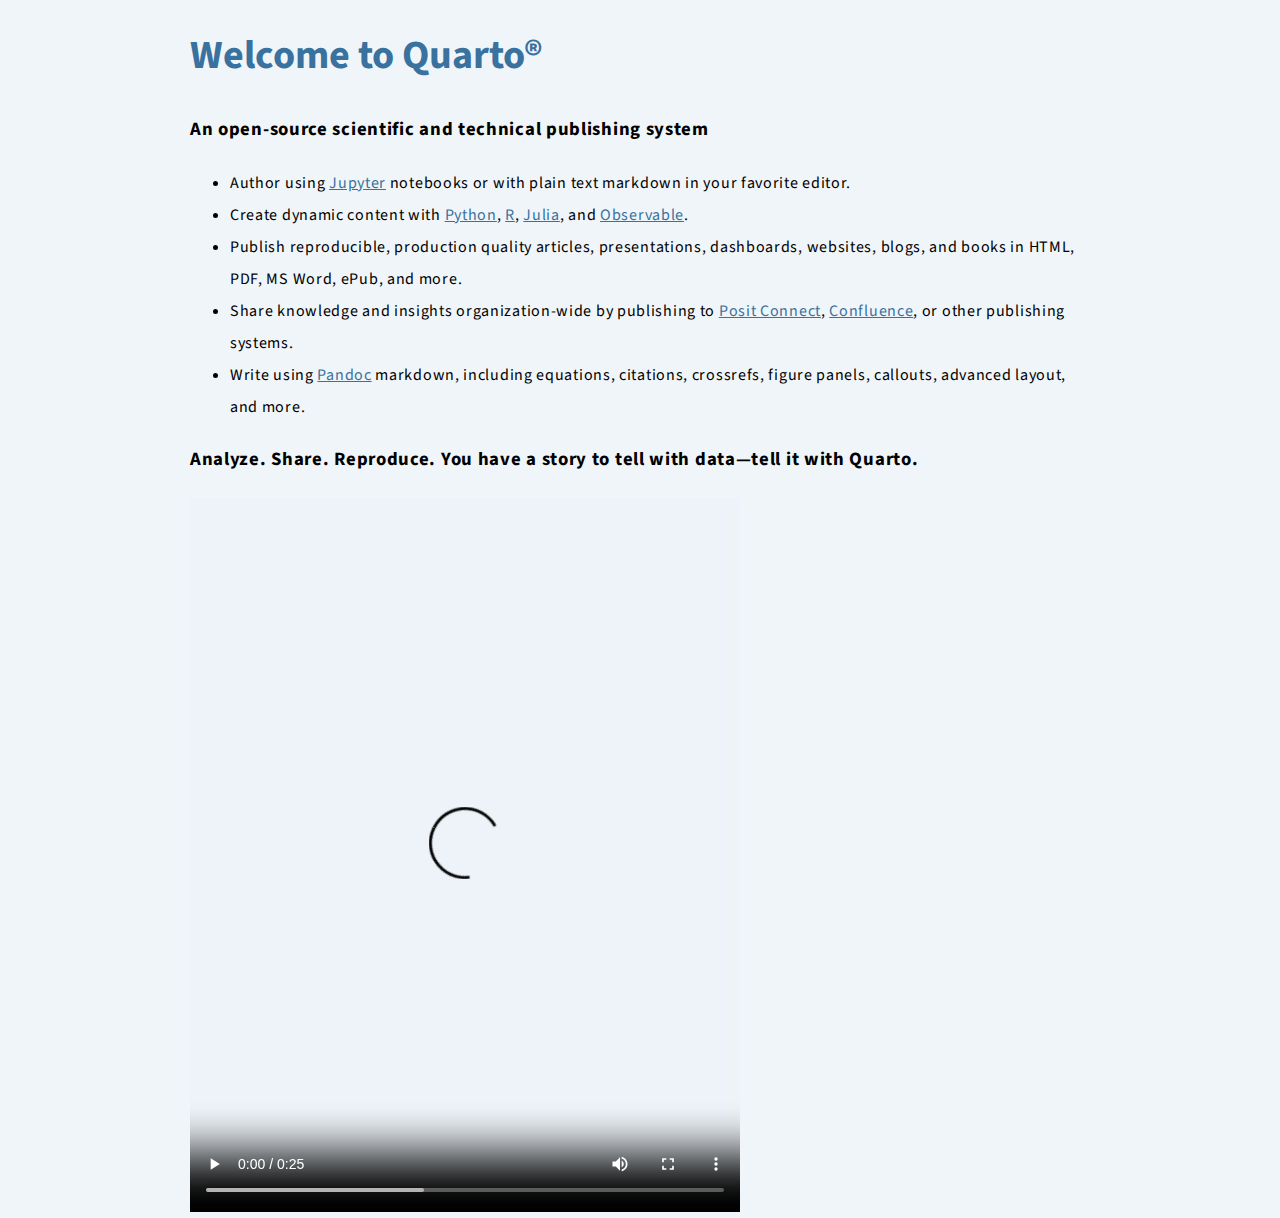
<file: quarto-style/index.html>
<!doctype html>
<html lang="en-US">
    <head>
        <meta charset="utf-8"/>
        <meta name="viewport" content="width=device-width" />
        <link rel="preconnect" href="https://fonts.googleapis.com">
        <link rel="preconnect" href="https://fonts.gstatic.com" crossorigin>
        <link href="https://fonts.googleapis.com/css2?family=Source+Sans+3&display=swap" rel="stylesheet">
        <link href="styles/style.css" rel="stylesheet" />
        <title>Quarto - Overview</title>
    </head>
    <body>
        <!-- <div class="header"><h1>Welcome to Quarto®</h1></div> -->
        <div class="container">
            <div class="text-container">
                <h1>Welcome to Quarto®</h1>
                <h3>An open-source scientific and technical publishing system</h3>
                <ul>
                    <li>Author using <a href="https://jupyter.org/" target="_blank">Jupyter</a> notebooks or with plain text markdown in your favorite editor.</li>
                    <li>
                        Create dynamic content with <a href="https://quarto.org/docs/computations/python.html" target="_blank">Python</a>, 
                        <a href="https://quarto.org/docs/computations/r.html" target="_blank">R</a>, <a href="https://quarto.org/docs/computations/julia.html" target="_blank">Julia</a>, 
                        and <a href="https://quarto.org/docs/computations/ojs.html" target="_blank">Observable</a>.
                    </li>
                    <li>Publish reproducible, production quality articles, presentations, dashboards, websites, blogs, and books in HTML, PDF, MS Word, ePub, and more.</li>
                    <li>
                        Share knowledge and insights organization-wide by publishing to <a href="https://quarto.org/docs/publishing/rstudio-connect.html" target="_blank">Posit Connect</a>, 
                        <a href="https://quarto.org/docs/publishing/confluence.html" target="_blank">Confluence</a>, or other publishing systems.
                    </li>
                    <li>Write using <a href="https://pandoc.org/" target="_blank">Pandoc</a> markdown, including equations, citations, crossrefs, figure panels, callouts, advanced layout, and more.</li>
                </ul>
                <h3>Analyze. Share. Reproduce. You have a story to tell with data—tell it with Quarto.</h3>
            </div>
            <div class="video-container">
                <video controls src="images/quarto-animation.mp4" type="video/mp4">Sorry, your browser doesn't support embedded videos</video>
            </div>
        </div>
    </body>
</html>
</file>
<file: quarto-style/styles/style.css>
html {
    font-family: 'Source Sans 3', sans-serif;
    background-color: #F0F5F9;
}

body {
    width: 900px;
    margin: 0 auto;
}

h1 {
    font-size: 40px;
    font-weight: bold;
    color: #39729E;
}

a {
    color: #39729E;
}

h3, li {
    /* font-size: 16px; */
    line-height: 2;
    letter-spacing: 0.7px;
}
</file>
